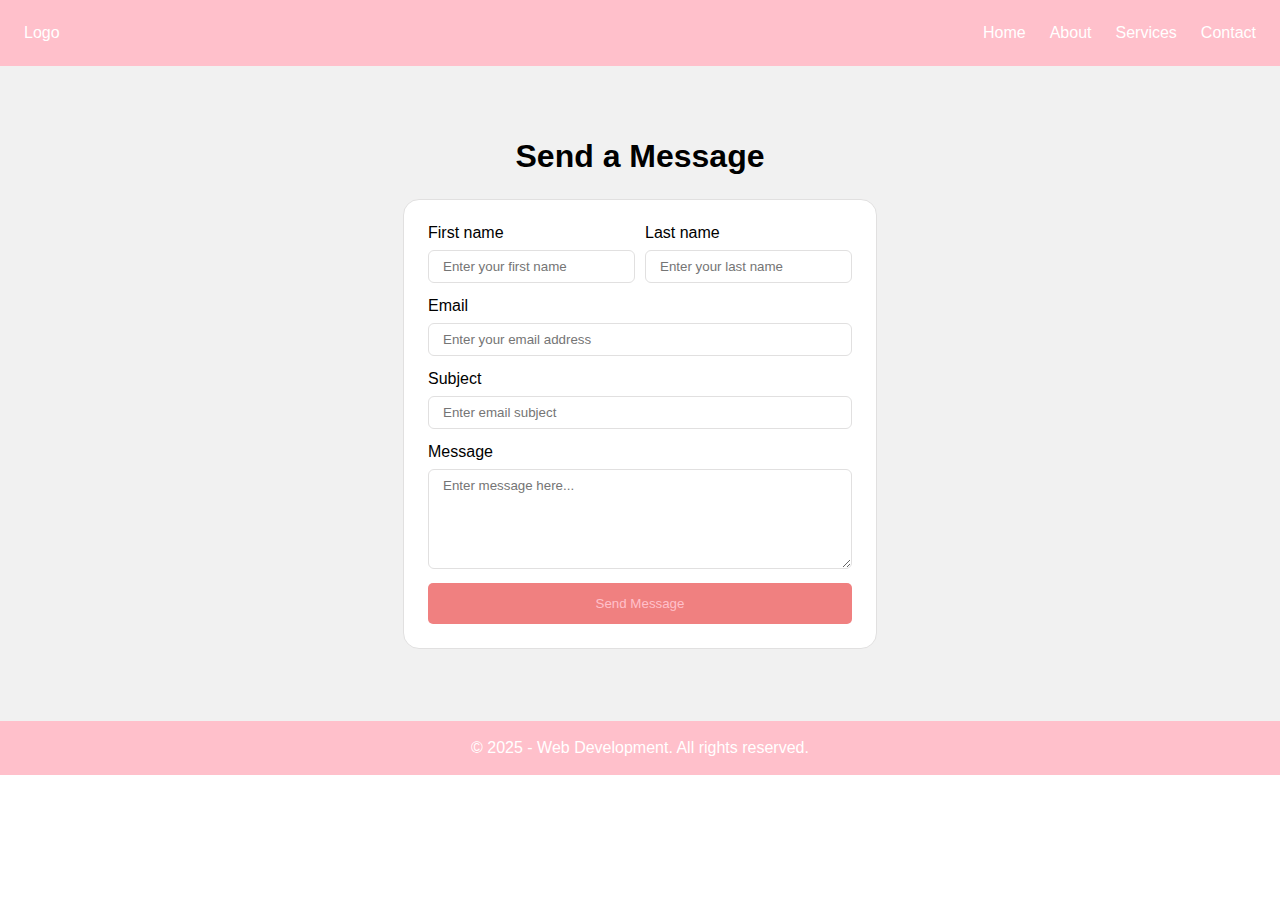
<file: pages/contact.html>
<!DOCTYPE html>
<html lang="en">

<head>
  <meta charset="UTF-8">
  <meta name="viewport" content="width=device-width, initial-scale=1.0">
  <title>1B Website - Contact</title>
  <link rel="stylesheet" href="../assets/styles/style.css">
</head>

<body>
  <!-- Header -->
  <header id="header">
    <nav class="navbar container">
      <div>Logo</div>
      <input type="checkbox" class="menu-toggle" id="menu-toggle">
      <label for="menu-toggle" class="menu-btn">☰</label>
      <ul class="nav-links">
        <li><a href="../index.html">Home</a></li>
        <li><a href="./about.html">About</a></li>
        <li><a href="./services.html">Services</a></li>
        <li><a href="./contact.html">Contact</a></li>
      </ul>
    </nav>
  </header>

  <!-- Main Content -->
  <main>
    <section id="contact">
      <div class="container">
        <h1>Send a Message</h1>

        <form action="./submission.html">
          <div class="fullname">
            <div class="form-group">
              <label for="firstName">First name</label>
              <input type="text" id="firstName" placeholder="Enter your first name" required>
            </div>
  
            <div class="form-group">
              <label for="lastName">Last name</label>
              <input type="text" id="lastName" placeholder="Enter your last name" required>
            </div>
          </div>

          <div class="form-group">
            <label for="email">Email</label>
            <input type="email" id="email" placeholder="Enter your email address" required>
          </div>

          <div class="form-group">
            <label for="subject">Subject</label>
            <input type="text" id="subject" placeholder="Enter email subject" required>
          </div>

          <div class="form-group">
            <label for="message">Message</label>
            <textarea id="message" placeholder="Enter message here..." required></textarea>
          </div>

          <button type="submit" class="primary-button">Send Message</button>
        </form>
      </div>
    </section>
  </main>

  <footer id="footer">
    <p>© 2025 - Web Development. All rights reserved.</p>
  </footer>
</body>

</html>
</file>
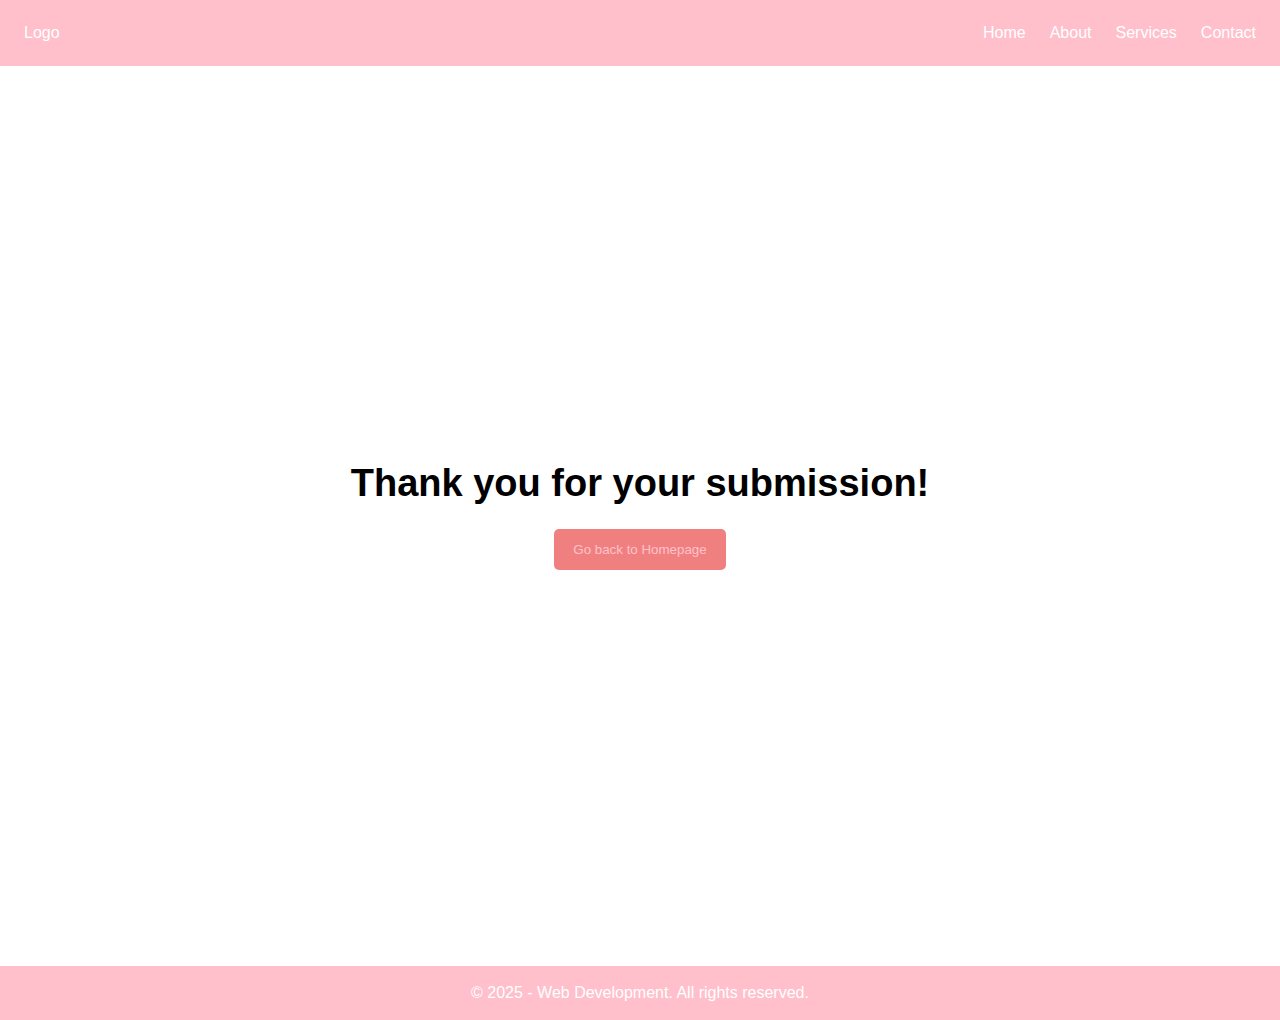
<file: pages/submission.html>
<!DOCTYPE html>
<html lang="en">

<head>
  <meta charset="UTF-8">
  <meta name="viewport" content="width=device-width, initial-scale=1.0">
  <title>1B Website - Contact</title>
  <link rel="stylesheet" href="../assets/styles/style.css">
</head>

<body>
  <!-- Header -->
  <header id="header">
    <nav class="navbar container">
      <div>Logo</div>
      <input type="checkbox" class="menu-toggle" id="menu-toggle">
      <label for="menu-toggle" class="menu-btn">☰</label>
      <ul class="nav-links">
        <li><a href="../index.html">Home</a></li>
        <li><a href="./about.html">About</a></li>
        <li><a href="./services.html">Services</a></li>
        <li><a href="./contact.html">Contact</a></li>
      </ul>
    </nav>
  </header>

  <!-- Main Content -->
  <main>
    <section id="submission">
      <h1>Thank you for your submission!</h1>
      <a href="../index.html"><button class="primary-button">Go back to Homepage</button></a>
    </section>
  </main>

  <footer id="footer">
    <p>© 2025 - Web Development. All rights reserved.</p>
  </footer>
</body>

</html>
</file>
<file: assets/styles/style.css>
/* 
-- Responsive Breakpoints
sm: 640px - mobile phone size
md: 768px - Tablet size
lg: 1024px - Laptop standard size
xl: 1280px -- larger wide desktop size
*/

/* Reusable Styles */
@import "button.css";
@import "card.css";

/* Section Styles */
@import "navbar.css";
@import "hero-banner.css";
@import "services.css";
@import "contact.css";
@import "submission.css";
@import "footer.css";


* {
  margin: 0;
  padding: 0;
  box-sizing: border-box;
}

html, body {
  font-family: Arial, Helvetica, sans-serif;
  overflow-x: hidden;
}

.container {
  max-width: 1280px;
  margin: 0 auto;
}
</file>
